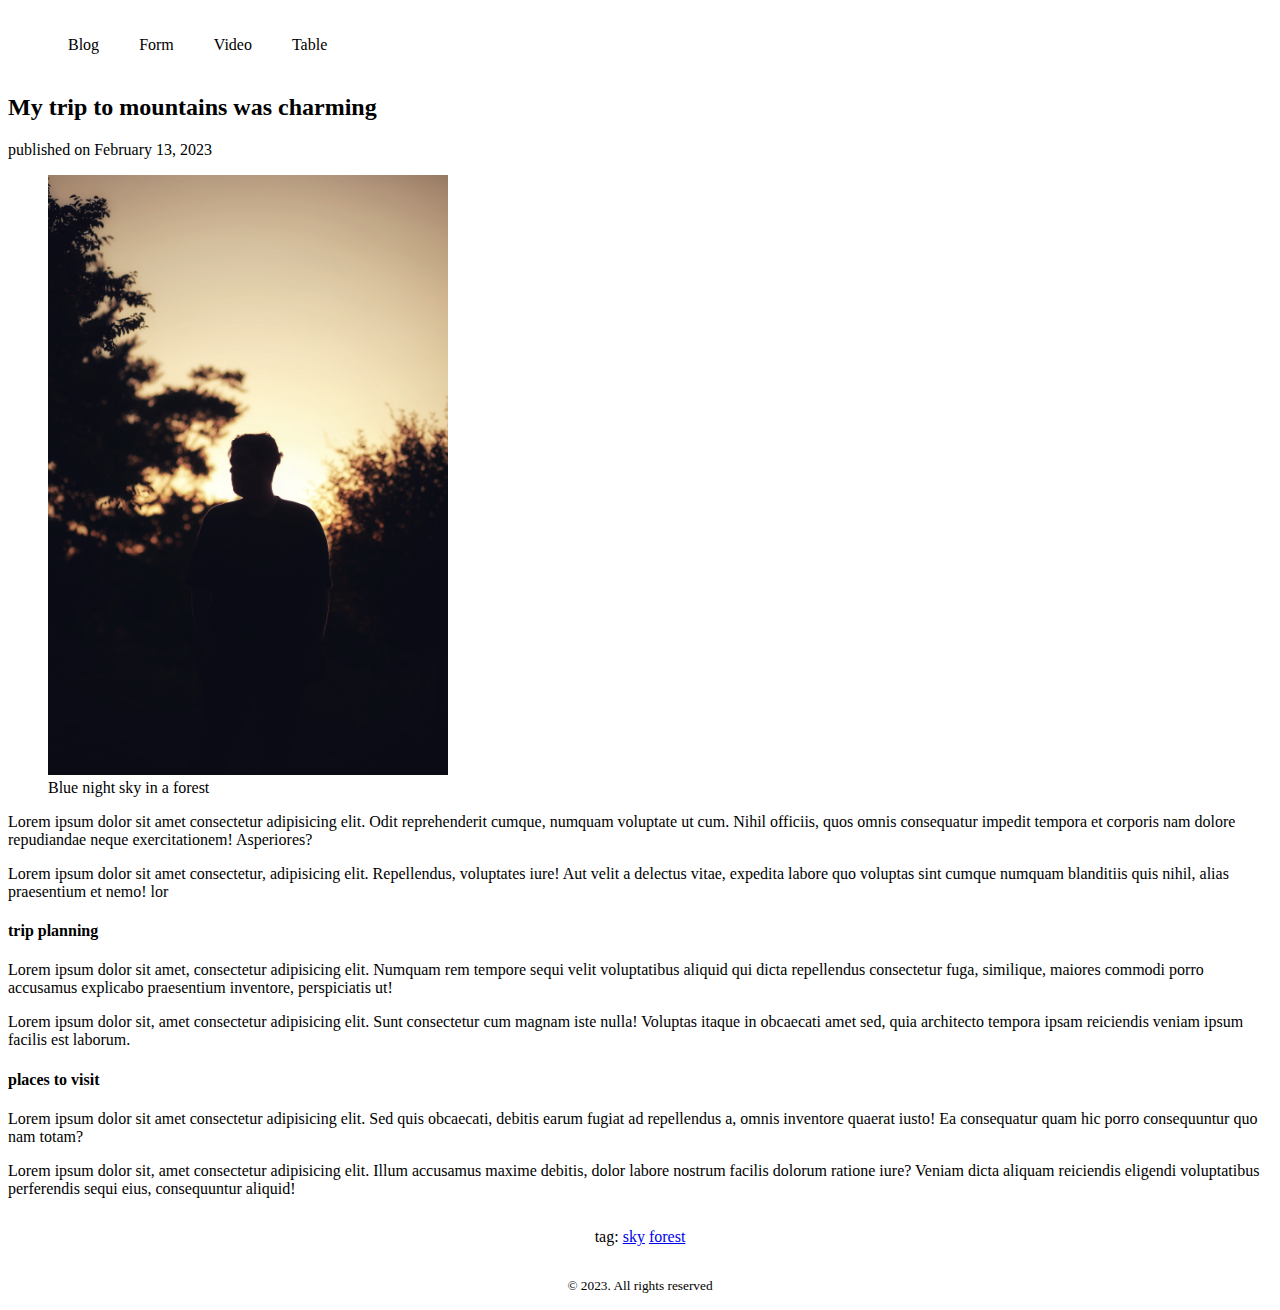
<file: blog.html>
<!DOCTYPE html>
<html lang="en">
<head>
    <meta charset="UTF-8">
    <meta name="viewport" content="width=device-width, initial-scale=1.0">
    <meta http-equiv="X-UA-Compatible" content="IE=edge">
    <title>my blogs</title>
    <link rel="stylesheet" href="styles/blog.css">
    <link rel="stylesheet" href="styles/nav.css">
</head>
<body>
    <header>
        <nav>
            <ul>
                <li><a href="blog.html">Blog</a></li>
                <li><a href="form.html">Form</a></li>
                <li><a href="video.html">Video</a></li>
                <li><a href="table.html">Table</a></li>
            </ul>
        </nav>
    </header>
    <main>
        <article>
            <header>
                <h2>My trip to mountains was charming</h2>
                <p>published on <time datetime="2023-02-13">February 13, 2023</time></p>
            </header>
            <figure>
                <img width="400vh" src="assets/blog image.jpg" alt="image">
                <figcaption>Blue night sky in a forest</figcaption>
            </figure>
            <section>
                <p>Lorem ipsum dolor sit amet consectetur adipisicing elit. Odit reprehenderit cumque, numquam voluptate ut cum. Nihil officiis, quos omnis consequatur impedit tempora et corporis nam dolore repudiandae neque exercitationem! Asperiores?</p>
            </section>
            <section>
                <p>Lorem ipsum dolor sit amet consectetur, adipisicing elit. Repellendus, voluptates iure! Aut velit a delectus vitae, expedita labore quo voluptas sint cumque numquam blanditiis quis nihil, alias praesentium et nemo! lor</p>
            </section>
            <section>
                <h4>trip planning</h4>
                <p>Lorem ipsum dolor sit amet, consectetur adipisicing elit. Numquam rem tempore sequi velit voluptatibus aliquid qui dicta repellendus consectetur fuga, similique, maiores commodi porro accusamus explicabo praesentium inventore, perspiciatis ut!</p>
                <p>Lorem ipsum dolor sit, amet consectetur adipisicing elit. Sunt consectetur cum magnam iste nulla! Voluptas itaque in obcaecati amet sed, quia architecto tempora ipsam reiciendis veniam ipsum facilis est laborum.</p>
            </section>
            <section>
                <h4>places to visit</h4>
                <p>Lorem ipsum dolor sit amet consectetur adipisicing elit. Sed quis obcaecati, debitis earum fugiat ad repellendus a, omnis inventore quaerat iusto! Ea consequatur quam hic porro consequuntur quo nam totam?</p>
                <p>Lorem ipsum dolor sit, amet consectetur adipisicing elit. Illum accusamus maxime debitis, dolor labore nostrum facilis dolorum ratione iure? Veniam dicta aliquam reiciendis eligendi voluptatibus perferendis sequi eius, consequuntur aliquid!</p>
            </section>
            <footer>
                <p>tag: <a href="sky">sky</a>
                <a href="forest">forest</a></p>
            </footer>
        </article>
        
    </main>
    <footer>
        <p><small> &copy; 2023. All rights reserved</small></p>
    </footer>
</body>
</html>
</file>
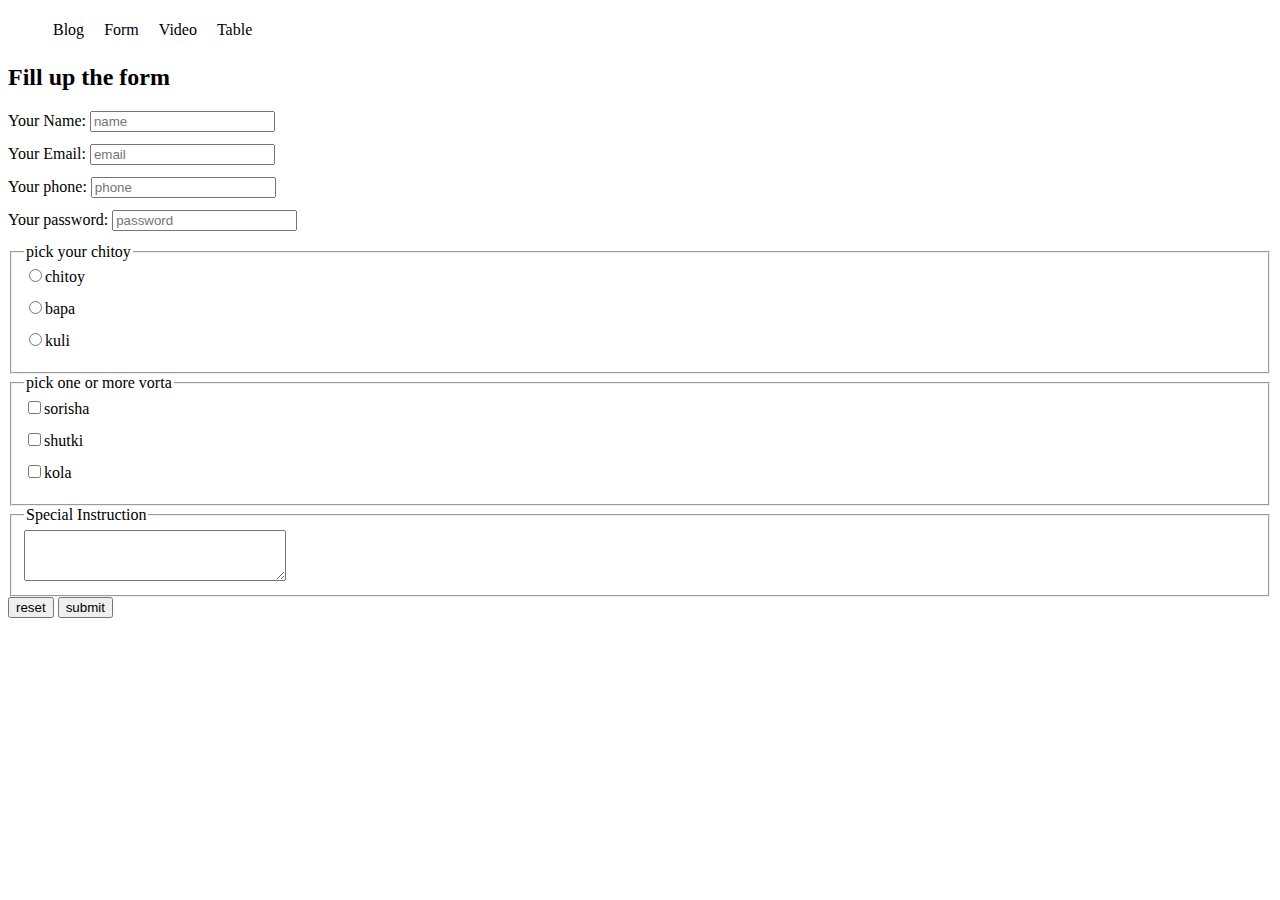
<file: form.html>
<!DOCTYPE html>
<html lang="en">
<head>
    <meta charset="UTF-8">
    <meta name="viewport" content="width=device-width, initial-scale=1.0">
    <meta http-equiv="X-UA-Compatible" content="IE=edge">
    <title>mamar dokaner pitha khamu</title>
    <link rel="stylesheet" href="styles/nav.css">
    <style>
        label{
            display: block;
            margin-bottom: 12px;
        }
    </style>
</head>
<body>
    <header>
        <nav>
            <ul>
                <li><a href="blog.html">Blog</a></li>
                <li><a href="form.html">Form</a></li>
                <li><a href="video.html">Video</a></li>
                <li><a href="table.html">Table</a></li>
            </ul>
        </nav>
    </header>
    <main>
        <section>
            <h2>Fill up the form</h2>
            <form>
                <label for="name"> Your Name:
                    <input id="name" type="text" placeholder="name">
                </label>
                <label for="email"> Your Email:
                     <input type="email" name="" id="email" placeholder="email">
                </label>
                <label for="phone">Your phone:
                    <input type="number" placeholder="phone" id="phone">
                </label>
                <label for="password">Your password: 
                    <input type="password" name="" id="password" placeholder="password">
                </label>
                <fieldset>
                    <legend>pick your chitoy</legend>
                    <label for="chitoy">
                        <input type="radio" name="pitha" id="chitoy">chitoy
                    </label>
                    <label for="bapa">
                        <input type="radio" name="pitha" id="bapa">bapa
                    </label>
                    <label for="kuli">
                        <input type="radio" name="pitha" id="kuli">kuli
                    </label>
                </fieldset>
                <fieldset>
                    <legend>pick one or more vorta</legend>
                    <label for="sorisha">
                        <input type="checkbox" name="vorta" id="sorisha">sorisha
                    </label>
                    <label for="shutki">
                        <input type="checkbox" name="vorta" id="shutki">shutki
                    </label>
                    <label for="kola">
                        <input type="checkbox" name="vorta" id="kola">kola
                    </label>
                </fieldset>
                <fieldset>
                    <legend>Special Instruction</legend>
                    <textarea name="" id="" cols="30" rows="3"></textarea>
                </fieldset>
                <input type="reset" value="reset">
                <input type="submit" value="submit">
            </form>
        </section>
    </main>
      
    <footer>

    </footer>
</body>
</html>
</file>
<file: styles/blog.css>
nav > ul > li {
    display: inline;
    margin: 15px;
}
nav li > a{
    text-decoration: none;
}
footer{
    margin-top: 30px;
    text-align: center;
}
</file>
<file: styles/nav.css>
nav > ul{
    display: flex;
}
nav li{
    margin-right: 10px;
    list-style: none;
    padding: 5px;
}
nav  Li  a{
    text-decoration: none;
    color: black;
}
nav li:hover{
    cursor: pointer;
    background-color: gray;
}

/*nested menu styles */
nav li .dropdown{
    display:none;
    position: absolute;
    background-color: blue;
    padding-left:10px ;
}
nav li:hover > .dropdown{
    display: block;

}
</file>
